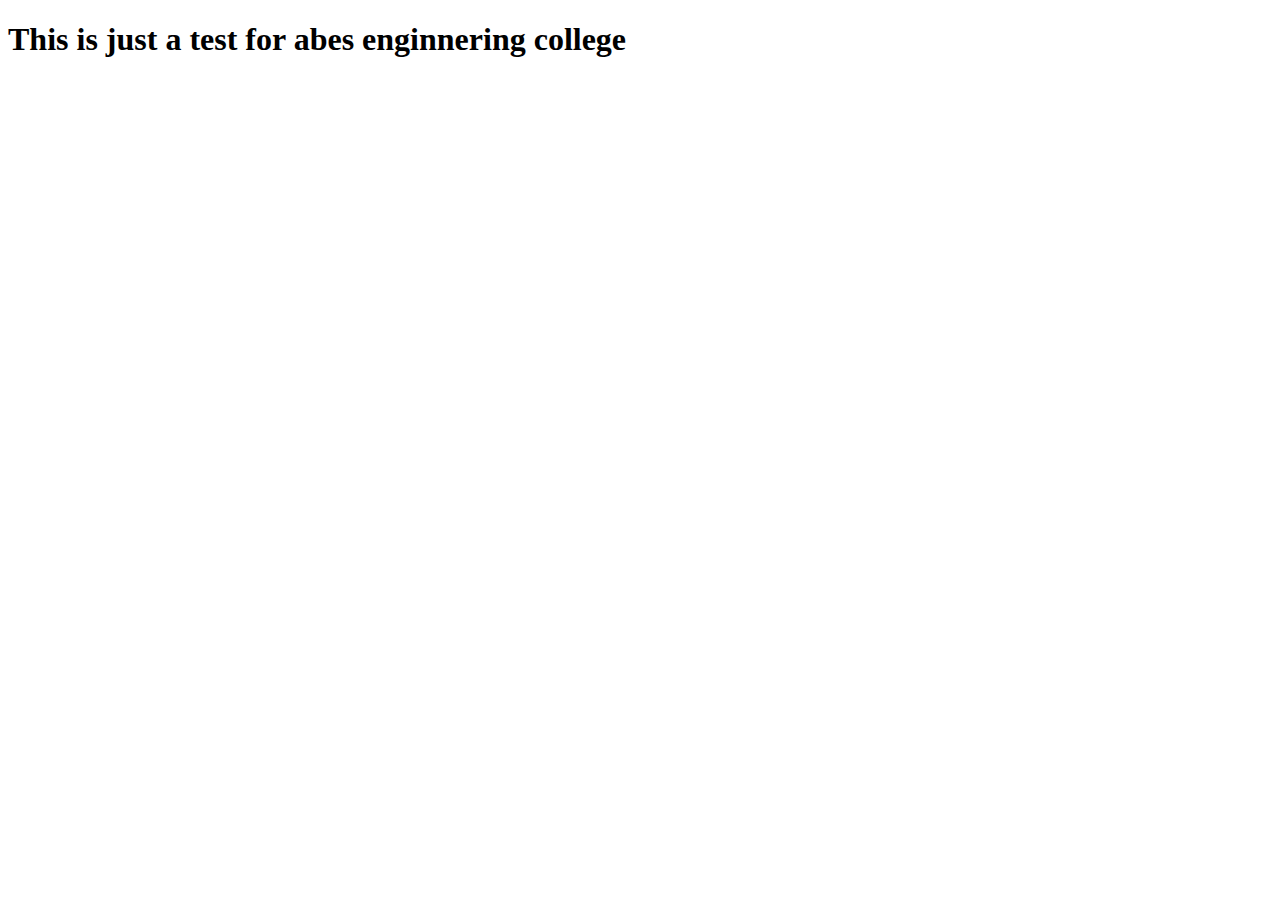
<file: index.html>
<!DOCTYPE html>
<html lang="en">
<head>
    <meta charset="UTF-8">
    <meta name="viewport" content="width=device-width, initial-scale=1.0">
    <title>This is just a test for abes enginnering college</title>
</head>
<body>
    <h1>This is just a test for abes enginnering college</h1>
</body>
</html>
</file>
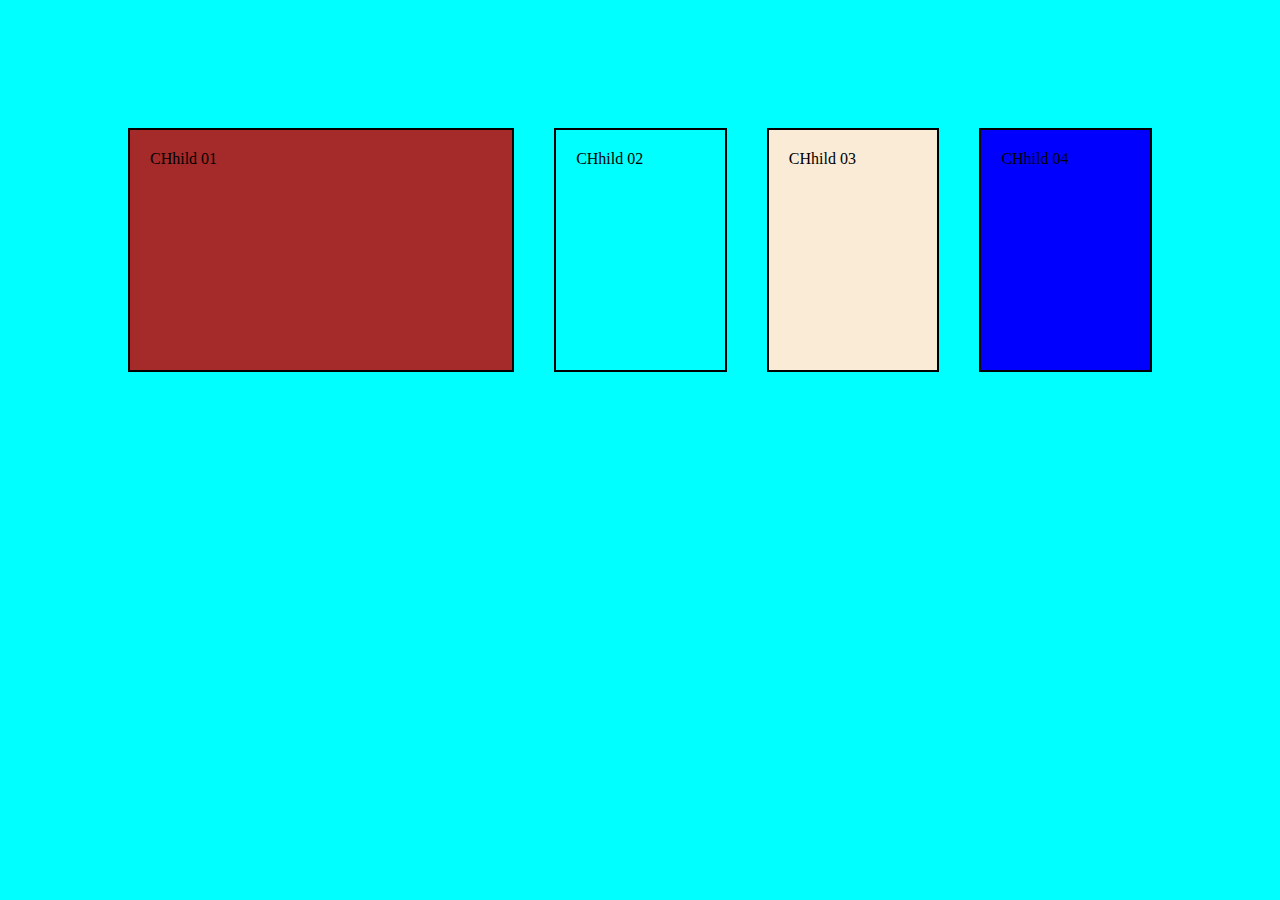
<file: CSSWork/index.html>
<!DOCTYPE html>
<html lang="en">
<head>
    <meta charset="UTF-8">
    <meta name="viewport" content="width=device-width, initial-scale=1.0">
    <title>Document</title>
    <link rel="stylesheet" href="styles.css">
</head>
<body>
    <!-- <div class="container">Hello CSS
        <div class="child01">ABES enginnering college</div>
    </div> -->

<!-- <div class="container">
    <p>Paragraph 1</p>
    <p>Paragraph 2</p>
    <p>Paragraph 3</p>
    <section>
        <p>Paragraph 4</p>
    </section>
    <p>Paragraph 5</p>
</div>
<p>This is the sibiling of div container</p> -->
<!-- 
<div class="container">
    <div id="child01" class="myclass">
        ABES enginnering college
    </div>
</div> -->

<div class="container">
    <div class="child01">CHhild 01</div>
    <div class="child02">CHhild 02</div>
    <div class="child03">CHhild 03</div>
    <div class="child04">CHhild 04</div>
</div>

    <!-- <span>Hello Inline</span>
    <a href="#">ABES</a> -->
</body>
</html>
</file>
<file: CSSWork/styles.css>
body{
    background-color: aqua;
}

/* div{
    background-color: bisque;
} */

.container{
height: 300px;
display: flex;
margin: 100px;
flex-wrap: wrap;
flex-flow: row;
justify-content: space-evenly;
align-items: center;
}
/* 
.child01{
background-color: brown;
height: 100px;
width: 100px;
margin-left: 300px;
margin-top: 50px;
color: aqua;
padding: 40px;
border-radius: 50%;
}

div+p{
    background-color: yellow;
}

#child01{
    background-color: yellow;
}

.myclass{
    background-color: aqua;
} */

.child01, .child02, .child03, .child04{
    height: 200px;
    width: 200px;
    border: 2px solid black;
    margin: 20px;
    padding: 20px;
    /* display: inline-block; */
}

.child01{
    background-color: brown;
    flex-basis: 50%;
}

.child02{
    background-color: aqua;
}

.child03{
    background-color: antiquewhite;
}

.child04{
    background-color: blue;
}
</file>
